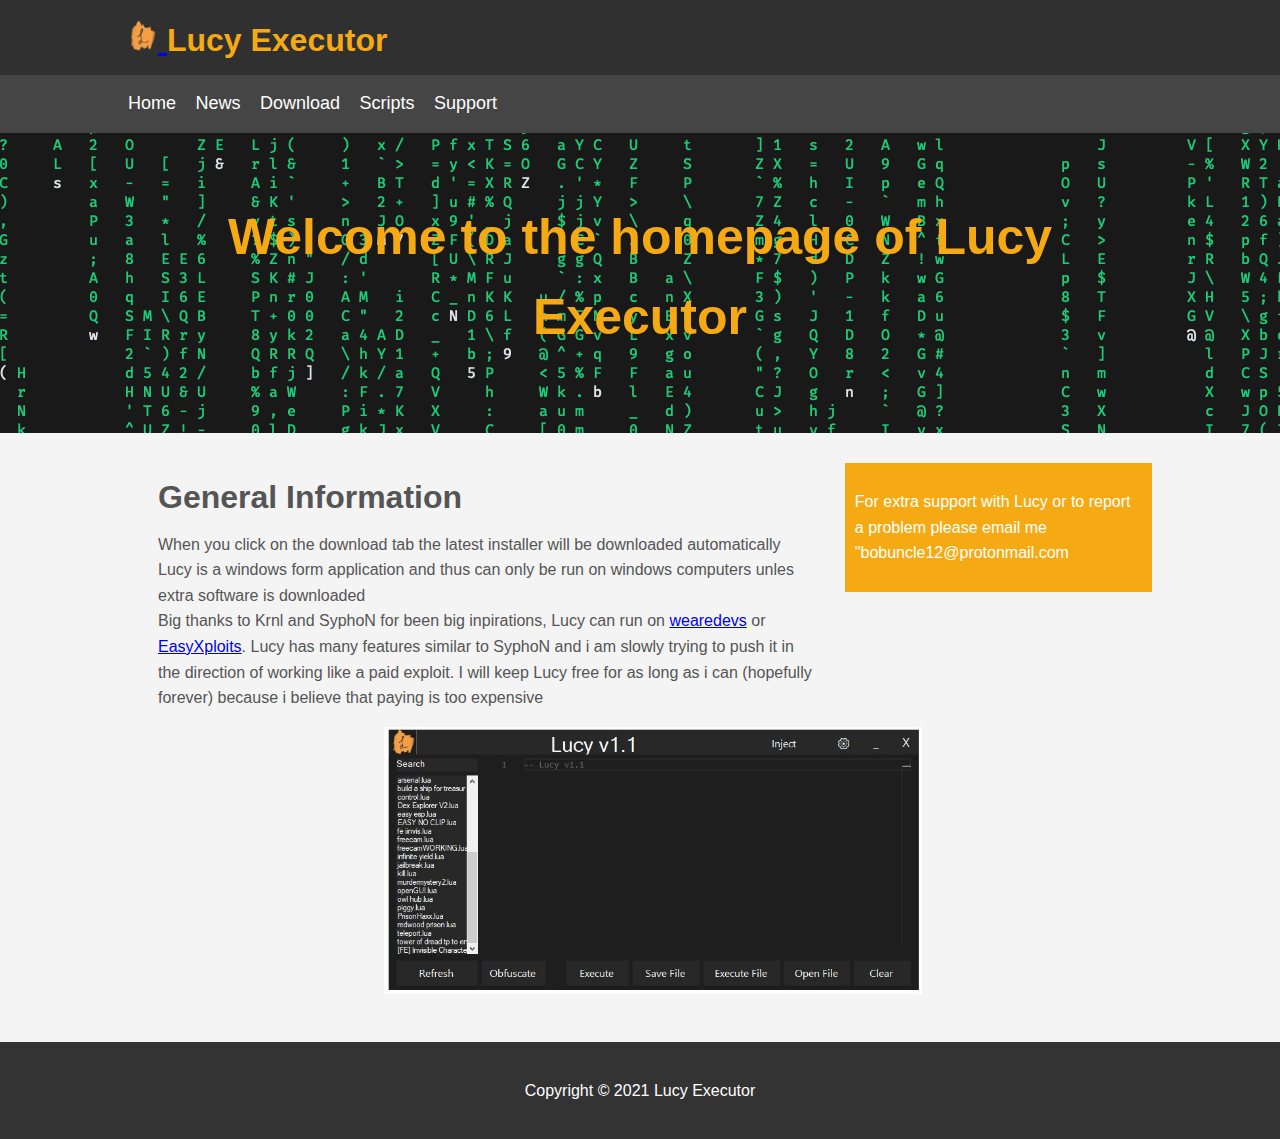
<file: index.html>
<!DOCTYPE html>
<html>
<head>
	<link rel="shortcut icon" type="image/x-icon" href="images/icon.png" />
	<title>
		Lucy Executor - Home
	</title>
	<link rel="stylesheet" type="text/css" href="css/style.css">
	<!-- Smartsupp Live Chat script -->
	<script type="text/javascript">
	var _smartsupp = _smartsupp || {};
	_smartsupp.key = '52c8436b75b1826199ed4fe825e3783c8a1a3c63';
	window.smartsupp||(function(d) {
	  var s,c,o=smartsupp=function(){ o._.push(arguments)};o._=[];
	  s=d.getElementsByTagName('script')[0];c=d.createElement('script');
	  c.type='text/javascript';c.charset='utf-8';c.async=true;
	  c.src='https://www.smartsuppchat.com/loader.js?';s.parentNode.insertBefore(c,s);
	})(document);
	</script>
</head>
<body>
	<header id="main-header">
		<div class="container">
			<h1>
				<a href="home">
					<img src="images/icon.png" alt="Lucy Executor" width="30">
				</a>
				Lucy Executor
			</h1>
		</div>
	</header>

	<nav id="navbar">
		<div class="container">
			<ul>
				<li><a href="home">Home</a></li>
				<li><a href="news">News</a></li>
				<li><a href="download">Download</a></li>
				<li><a href="scripts">Scripts</a></li>
				<li><a href="support">Support</a></li>
			</ul>
		</div>
	</nav>

	<section id="showcase">
		<div class="container">
			<h1>Welcome to the homepage of Lucy Executor
			</h1>
		</div>
	</section>

	<div class="container">
		<section id="main">
			<h1>General Information</h1>
			<p>When you click on the download tab the latest installer will be downloaded automatically<br>Lucy is a windows form application and thus can only be run on windows computers unles extra software is downloaded<br>Big thanks to Krnl and SyphoN for been big inpirations, Lucy can run on <a href="https://wearedevs.net/exploits">wearedevs</a> or <a href="https://easyexploits.com/">EasyXploits</a>. Lucy has many features similar to SyphoN and i am slowly trying to push it in the direction of working like a paid exploit. I will keep Lucy free for as long as i can (hopefully forever) because i believe that paying is too expensive</p>
		</section>
		<aside id="sidebar">
			<p>For extra support with Lucy or to report a problem please email me "bobuncle12@protonmail.com</p>
		</aside>
	</div>
	<div id="example">
		<a href="images/example.png">
			<img src="images/example.png" alt="Lucy Executor" width="60%">
		</a>
	</div>
	
	<script async data-id="59481" src="https://cdn.widgetwhats.com/script.min.js"></script>

	<footer id="main-footer">
		<p>Copyright &copy; 2021 Lucy Executor</p>
	</footer>
</body>
</html>
</file>
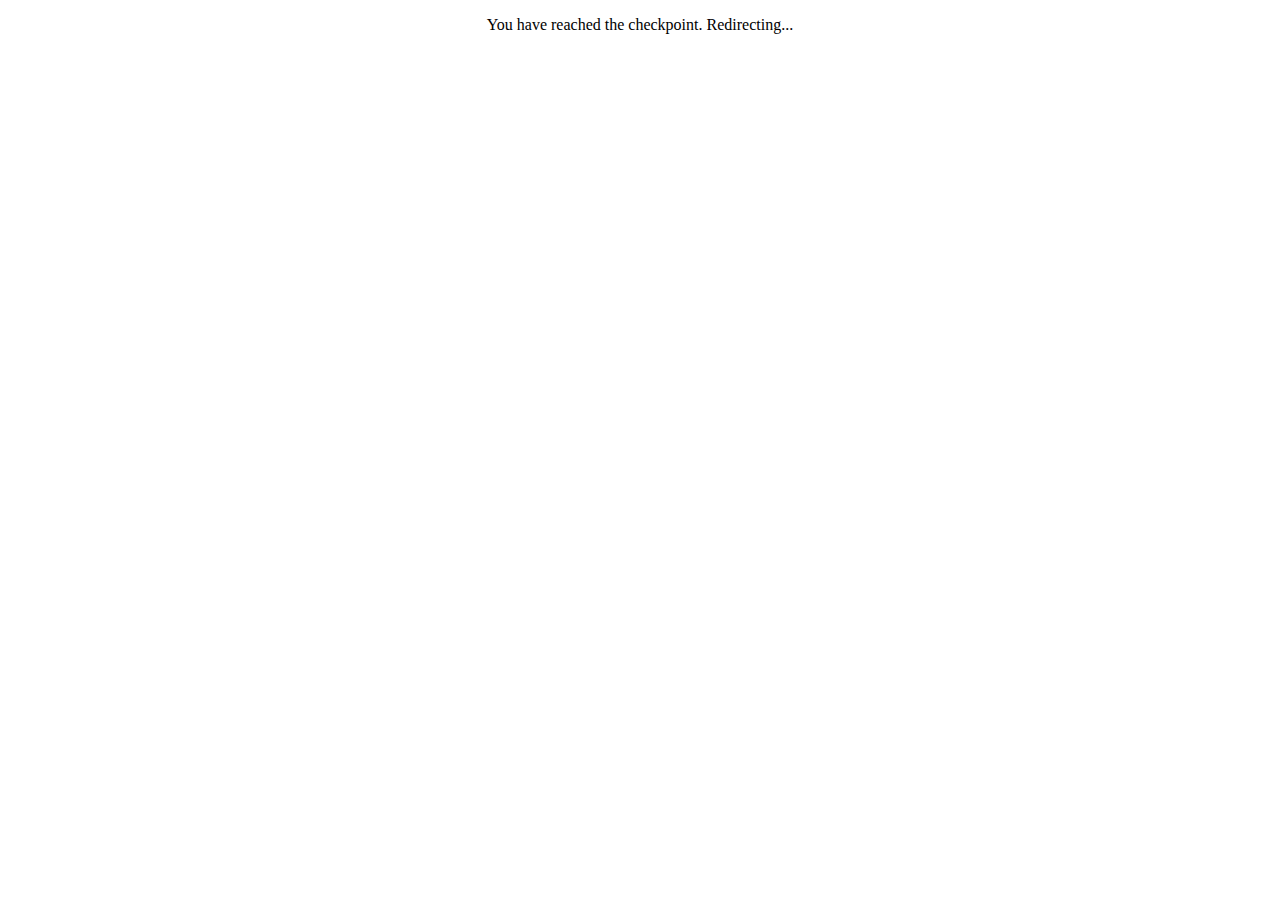
<file: checkpoint.html>
<!DOCTYPE html>
<html>
<head>
	<link rel="shortcut icon" type="image/x-icon" href="images/icon.png" />
	<title>Lucy-Executor - checkpoint</title>
</head>
<body>
	<p id="centre">You have reached the checkpoint. Redirecting...</p>
	<meta http-equiv="refresh" content="7; url='https://direct-link.net/150496/LucyKeyPT2'" />
</body>
</html>
<!-- https://direct-link.net/150496/LucyKeyPT2 -->
<style type="text/css">
	#centre{
		text-align: center;
	}
</style>
</file>
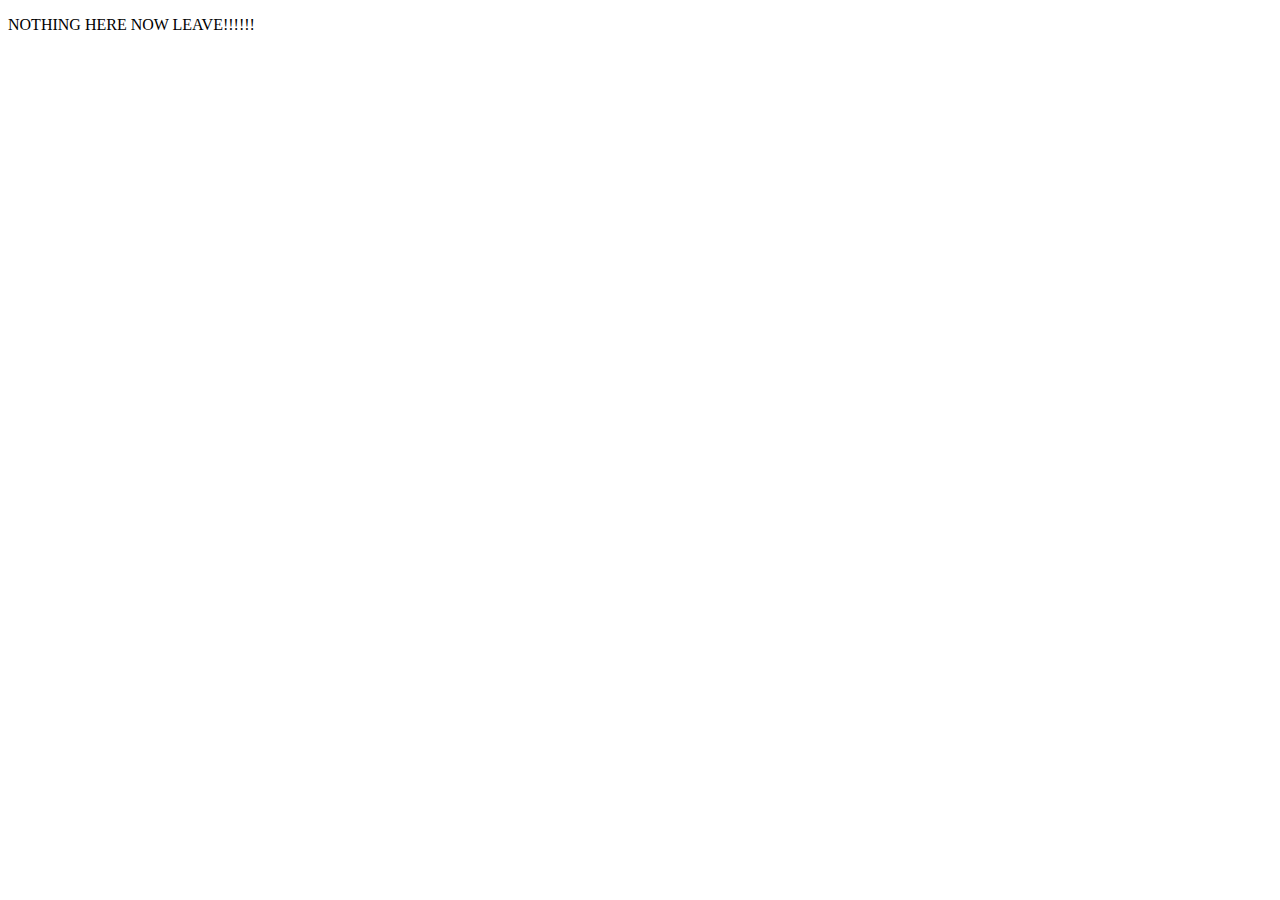
<file: home.html>
<!DOCTYPE html>
<html>
<head>
	<link rel="shortcut icon" type="image/x-icon" href="images/icon.png" />
	<title>
		Lucy Executor - Home
	</title>
</head>
<body>
	<p>NOTHING HERE NOW LEAVE!!!!!!</p>
</body>
</html>
</file>
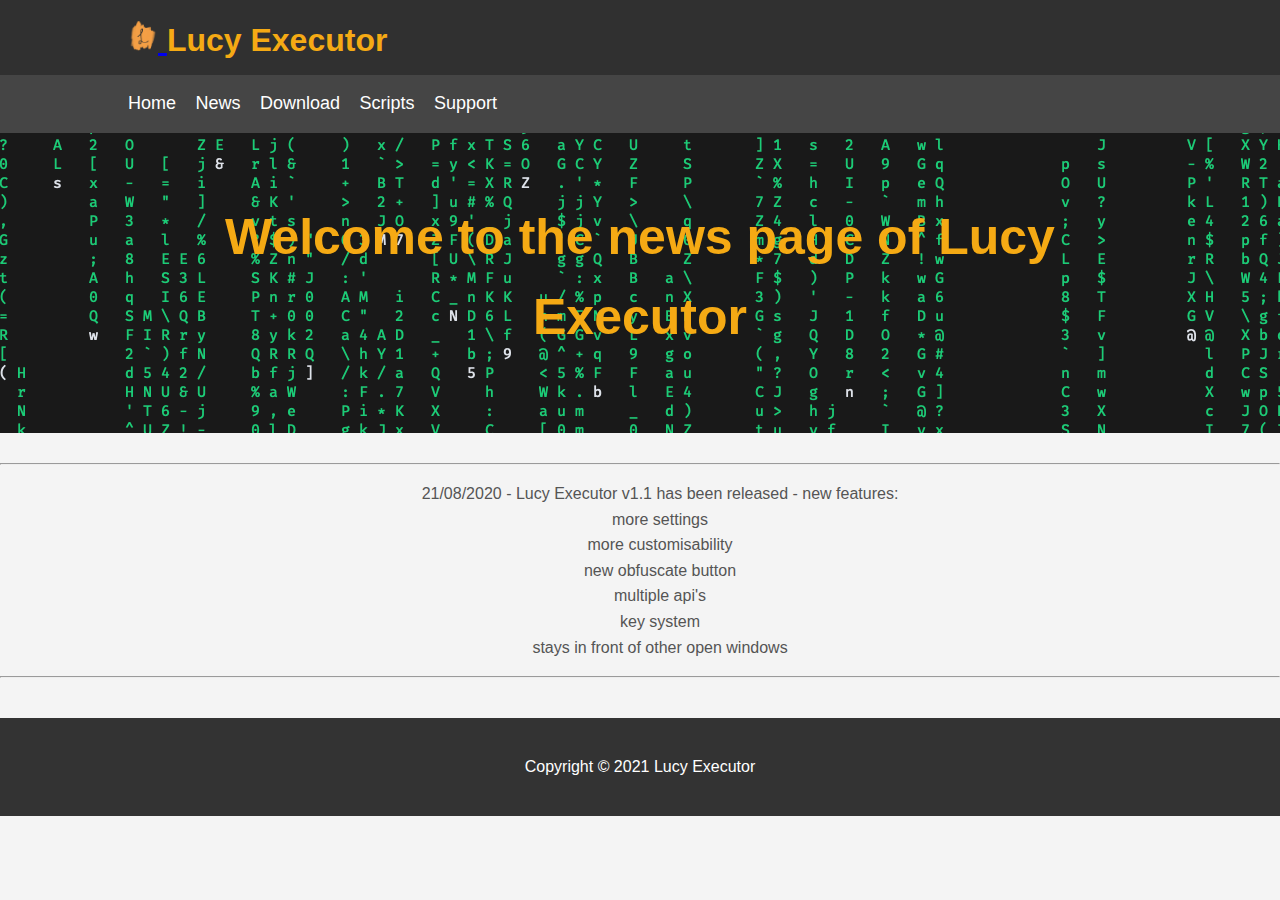
<file: news.html>
<!DOCTYPE html>
<html>
<head>
	<!-- Smartsupp Live Chat script -->
	<script type="text/javascript">
	var _smartsupp = _smartsupp || {};
	_smartsupp.key = '52c8436b75b1826199ed4fe825e3783c8a1a3c63';
	window.smartsupp||(function(d) {
	  var s,c,o=smartsupp=function(){ o._.push(arguments)};o._=[];
	  s=d.getElementsByTagName('script')[0];c=d.createElement('script');
	  c.type='text/javascript';c.charset='utf-8';c.async=true;
	  c.src='https://www.smartsuppchat.com/loader.js?';s.parentNode.insertBefore(c,s);
	})(document);
	</script>
	<link rel="shortcut icon" type="image/x-icon" href="images/icon.png" />
	<title>
		Lucy Executor - News
	</title>
	<link rel="stylesheet" type="text/css" href="css/style.css">
</head>
<body>
	<header id="main-header">
		<div class="container">
			<h1>
				<a href="home">
					<img src="images/icon.png" alt="Lucy Executor" width="30">
				</a>
				Lucy Executor
			</h1>
		</div>
	</header>

	<nav id="navbar">
		<div class="container">
			<ul>
				<li><a href="home">Home</a></li>
				<li><a href="news">News</a></li>
				<li><a href="download">Download</a></li>
				<li><a href="scripts">Scripts</a></li>
				<li><a href="support">Support</a></li>
			</ul>
		</div>
	</nav>

	<section id="showcase">
		<div class="container">
			<h1>Welcome to the news page of Lucy Executor
			</h1>
		</div>
	</section>
	<hr>
	<ul class="news_text">
		<li>21/08/2020 - Lucy Executor v1.1 has been released - new features:<br>more settings<br>more customisability<br>new obfuscate button<br>multiple api's<br>key system<br>stays in front of other open windows</li1>
	</ul>
	<hr>
	<footer id="main-footer">
		<p>Copyright &copy; 2021 Lucy Executor</p>
	</footer>
</body>
</html>
</file>
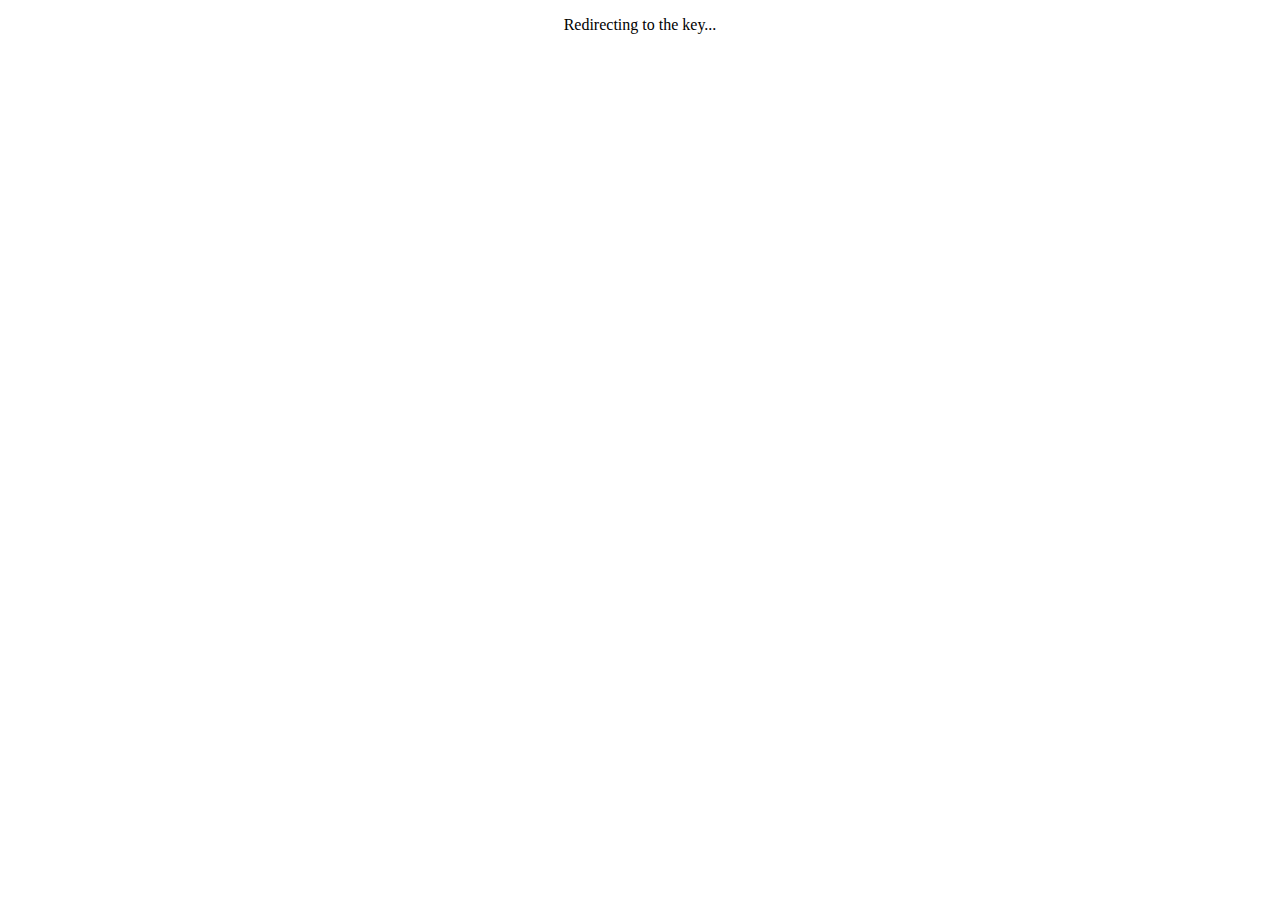
<file: redirect-to-key.html>
<!DOCTYPE html>
<html>
<head>
	<link rel="shortcut icon" type="image/x-icon" href="images/icon.png" />
	<title>Lucy-Executor - checkpoint</title>
</head>
<body>
	<p id="centre">Redirecting to the key...</p>
	<meta http-equiv="refresh" content="7; url='https://lucy-executor.tk/key'" />
</body>
</html>
<!-- https://direct-link.net/150496/LucyKeyPT2 -->
<style type="text/css">
	#centre{
		text-align: center;
	}
</style>
</file>
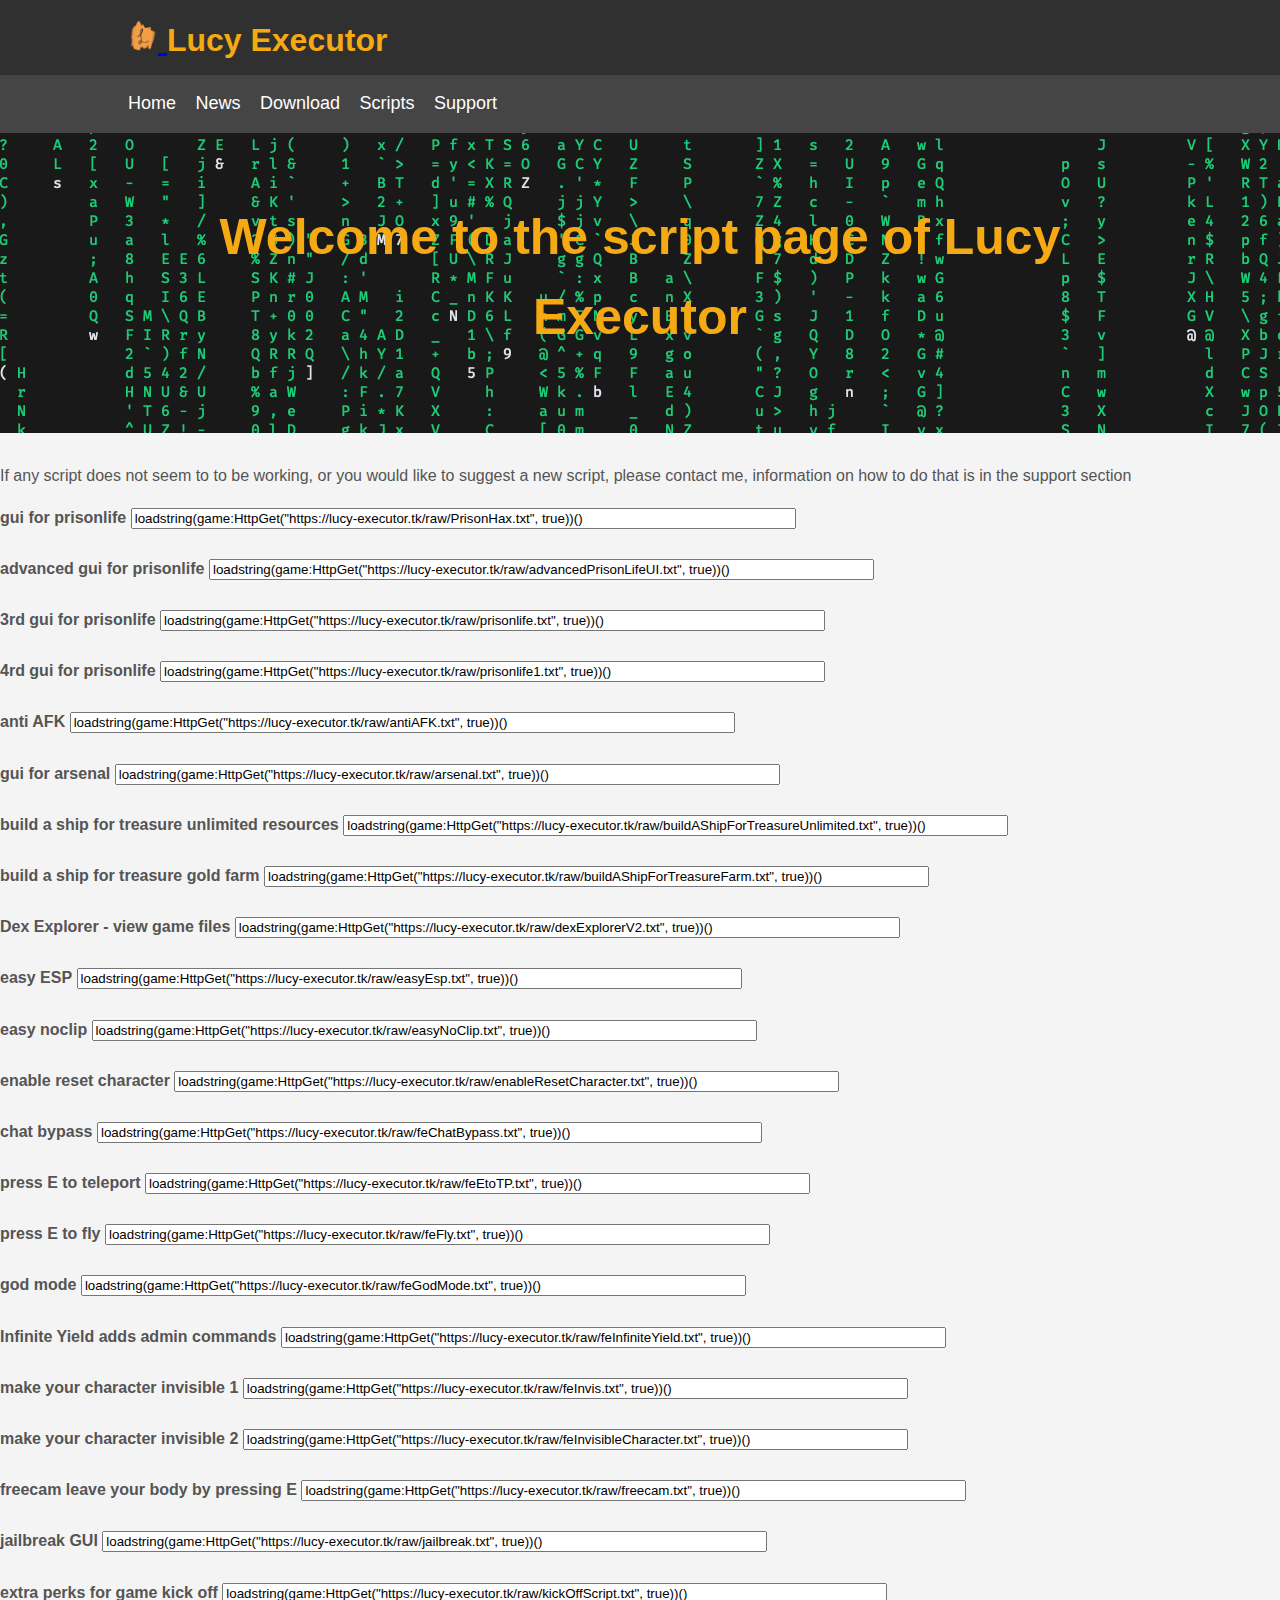
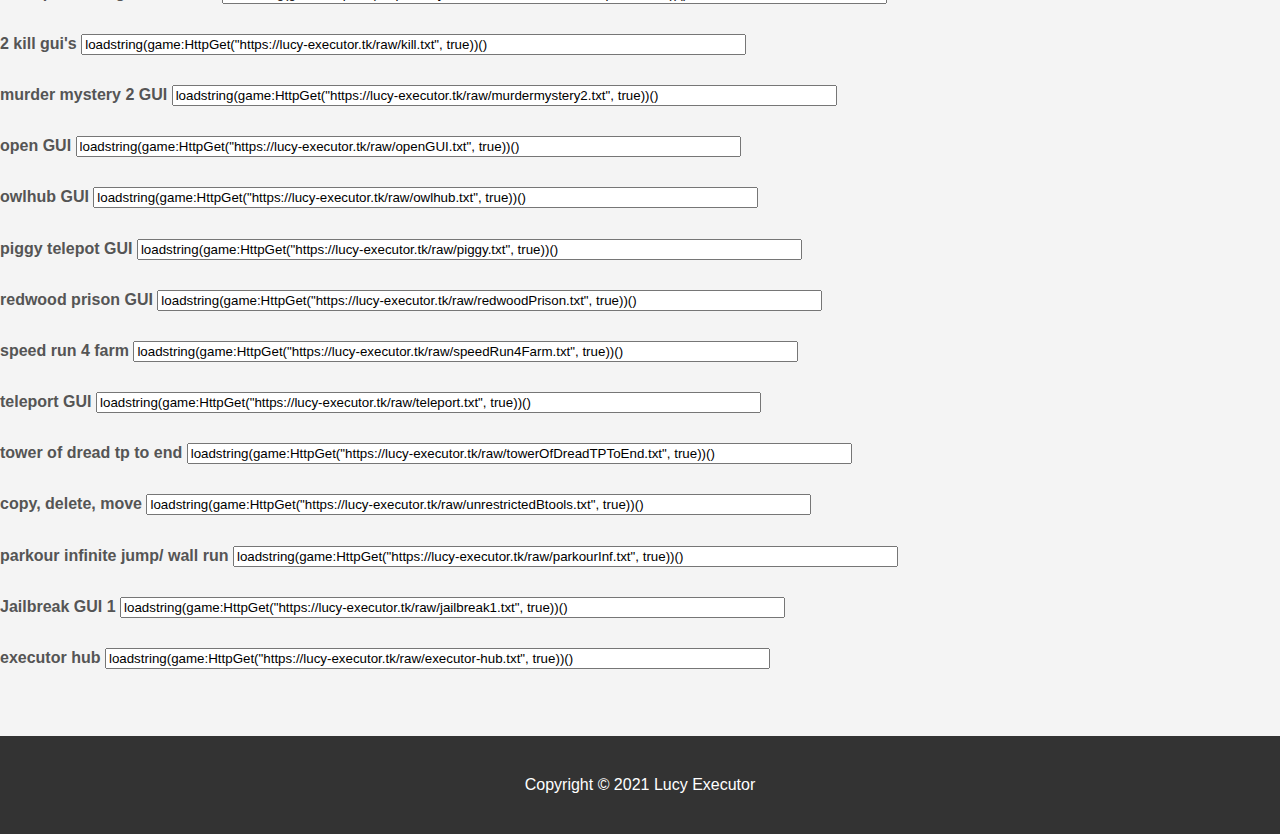
<file: scripts.html>
<!DOCTYPE html>
<html>
<head>
	<!-- Smartsupp Live Chat script -->
	<script type="text/javascript">
	var _smartsupp = _smartsupp || {};
	_smartsupp.key = '52c8436b75b1826199ed4fe825e3783c8a1a3c63';
	window.smartsupp||(function(d) {
	  var s,c,o=smartsupp=function(){ o._.push(arguments)};o._=[];
	  s=d.getElementsByTagName('script')[0];c=d.createElement('script');
	  c.type='text/javascript';c.charset='utf-8';c.async=true;
	  c.src='https://www.smartsuppchat.com/loader.js?';s.parentNode.insertBefore(c,s);
	})(document);
	</script>
	<link rel="shortcut icon" type="image/x-icon" href="images/icon.png" />
	<title>
		Lucy Executor - Home
	</title>
	<link rel="stylesheet" type="text/css" href="css/style.css">
</head>
<body>
	<header id="main-header">
		<div class="container">
			<h1>
				<a href="home">
					<img src="images/icon.png" alt="Lucy Executor" width="30">
				</a>
				Lucy Executor
			</h1>
		</div>
	</header>

	<nav id="navbar">
		<div class="container">
			<ul>
				<li><a href="home">Home</a></li>
				<li><a href="news">News</a></li>
				<li><a href="download">Download</a></li>
				<li><a href="scripts">Scripts</a></li>
				<li><a href="support">Support</a></li>
			</ul>
		</div>
	</nav>

	<section id="showcase">
		<div class="container">
			<h1>Welcome to the script page of Lucy Executor
			</h1>
		</div>
	</section>
	<div class="script">
		<p>If any script does not seem to to be working, or you would like to suggest a new script, please contact me, information on how to do that is in the support section</p>
		<label class="highlighted"><b>gui for prisonlife</b></label>
		<input type="text" name="a" value='loadstring(game:HttpGet("https://lucy-executor.tk/raw/PrisonHax.txt", true))()' readonly class="script" size="80">
		<br><br>
		<label class="highlighted"><b>advanced gui for prisonlife</b></label>
		<input type="text" name="a" value='loadstring(game:HttpGet("https://lucy-executor.tk/raw/advancedPrisonLifeUI.txt", true))()' readonly class="script" size="80">
		<br><br>
		<label class="highlighted"><b>3rd gui for prisonlife</b></label>
		<input type="text" name="a" value='loadstring(game:HttpGet("https://lucy-executor.tk/raw/prisonlife.txt", true))()' readonly class="script" size="80">
		<br><br>
		<label class="highlighted"><b>4rd gui for prisonlife</b></label>
		<input type="text" name="a" value='loadstring(game:HttpGet("https://lucy-executor.tk/raw/prisonlife1.txt", true))()' readonly class="script" size="80">
		<br><br>
		<label class="highlighted"><b>anti AFK</b></label>
		<input type="text" name="a" value='loadstring(game:HttpGet("https://lucy-executor.tk/raw/antiAFK.txt", true))()' readonly class="script" size="80">
		<br><br>
		<label class="highlighted"><b>gui for arsenal</b></label>
		<input type="text" name="a" value='loadstring(game:HttpGet("https://lucy-executor.tk/raw/arsenal.txt", true))()' readonly class="script" size="80">
		<br><br>
		<label class="highlighted"><b>build a ship for treasure unlimited resources</b></label>
		<input type="text" name="a" value='loadstring(game:HttpGet("https://lucy-executor.tk/raw/buildAShipForTreasureUnlimited.txt", true))()' readonly class="script" size="80">
		<br><br>
		<label class="highlighted"><b>build a ship for treasure gold farm</b></label>
		<input type="text" name="a" value='loadstring(game:HttpGet("https://lucy-executor.tk/raw/buildAShipForTreasureFarm.txt", true))()' readonly class="script" size="80">
		<br><br>
		<label class="highlighted"><b>Dex Explorer - view game files</b></label>
		<input type="text" name="a" value='loadstring(game:HttpGet("https://lucy-executor.tk/raw/dexExplorerV2.txt", true))()' readonly class="script" size="80">
		<br><br>
		<label class="highlighted"><b>easy ESP</b></label>
		<input type="text" name="a" value='loadstring(game:HttpGet("https://lucy-executor.tk/raw/easyEsp.txt", true))()' readonly class="script" size="80">
		<br><br>
		<label class="highlighted"><b>easy noclip</b></label>
		<input type="text" name="a" value='loadstring(game:HttpGet("https://lucy-executor.tk/raw/easyNoClip.txt", true))()' readonly class="script" size="80">
		<br><br>
		<label class="highlighted"><b>enable reset character</b></label>
		<input type="text" name="a" value='loadstring(game:HttpGet("https://lucy-executor.tk/raw/enableResetCharacter.txt", true))()' readonly class="script" size="80">
		<br><br>
		<label class="highlighted"><b>chat bypass</b></label>
		<input type="text" name="a" value='loadstring(game:HttpGet("https://lucy-executor.tk/raw/feChatBypass.txt", true))()' readonly class="script" size="80">
		<br><br>
		<label class="highlighted"><b>press E to teleport</b></label>
		<input type="text" name="a" value='loadstring(game:HttpGet("https://lucy-executor.tk/raw/feEtoTP.txt", true))()' readonly class="script" size="80">
		<br><br>
		<label class="highlighted"><b>press E to fly</b></label>
		<input type="text" name="a" value='loadstring(game:HttpGet("https://lucy-executor.tk/raw/feFly.txt", true))()' readonly class="script" size="80">
		<br><br>
		<label class="highlighted"><b>god mode</b></label>
		<input type="text" name="a" value='loadstring(game:HttpGet("https://lucy-executor.tk/raw/feGodMode.txt", true))()' readonly class="script" size="80">
		<br><br>
		<label class="highlighted"><b>Infinite Yield adds admin commands</b></label>
		<input type="text" name="a" value='loadstring(game:HttpGet("https://lucy-executor.tk/raw/feInfiniteYield.txt", true))()' readonly class="script" size="80">
		<br><br>
		<label class="highlighted"><b>make your character invisible 1</b></label>
		<input type="text" name="a" value='loadstring(game:HttpGet("https://lucy-executor.tk/raw/feInvis.txt", true))()' readonly class="script" size="80">
		<br><br>
		<label class="highlighted"><b>make your character invisible 2</b></label>
		<input type="text" name="a" value='loadstring(game:HttpGet("https://lucy-executor.tk/raw/feInvisibleCharacter.txt", true))()' readonly class="script" size="80">
		<br><br>
		<label class="highlighted"><b>freecam leave your body by pressing E</b></label>
		<input type="text" name="a" value='loadstring(game:HttpGet("https://lucy-executor.tk/raw/freecam.txt", true))()' readonly class="script" size="80">
		<br><br>
		<label class="highlighted"><b>jailbreak GUI</b></label>
		<input type="text" name="a" value='loadstring(game:HttpGet("https://lucy-executor.tk/raw/jailbreak.txt", true))()' readonly class="script" size="80">
		<br><br>
		<label class="highlighted"><b>extra perks for game kick off</b></label>
		<input type="text" name="a" value='loadstring(game:HttpGet("https://lucy-executor.tk/raw/kickOffScript.txt", true))()' readonly class="script" size="80">
		<br><br>
		<label class="highlighted"><b>2 kill gui's</b></label>
		<input type="text" name="a" value='loadstring(game:HttpGet("https://lucy-executor.tk/raw/kill.txt", true))()' readonly class="script" size="80">
		<br><br>
		<label class="highlighted"><b>murder mystery 2 GUI</b></label>
		<input type="text" name="a" value='loadstring(game:HttpGet("https://lucy-executor.tk/raw/murdermystery2.txt", true))()' readonly class="script" size="80">
		<br><br>
		<label class="highlighted"><b>open GUI</b></label>
		<input type="text" name="a" value='loadstring(game:HttpGet("https://lucy-executor.tk/raw/openGUI.txt", true))()' readonly class="script" size="80">
		<br><br>
		<label class="highlighted"><b>owlhub GUI</b></label>
		<input type="text" name="a" value='loadstring(game:HttpGet("https://lucy-executor.tk/raw/owlhub.txt", true))()' readonly class="script" size="80">
		<br><br>
		<label class="highlighted"><b>piggy telepot GUI</b></label>
		<input type="text" name="a" value='loadstring(game:HttpGet("https://lucy-executor.tk/raw/piggy.txt", true))()' readonly class="script" size="80">
		<br><br>
		<label class="highlighted"><b>redwood prison GUI</b></label>
		<input type="text" name="a" value='loadstring(game:HttpGet("https://lucy-executor.tk/raw/redwoodPrison.txt", true))()' readonly class="script" size="80">
		<br><br>
		<label class="highlighted"><b>speed run 4 farm</b></label>
		<input type="text" name="a" value='loadstring(game:HttpGet("https://lucy-executor.tk/raw/speedRun4Farm.txt", true))()' readonly class="script" size="80">
		<br><br>
		<label class="highlighted"><b>teleport GUI</b></label>
		<input type="text" name="a" value='loadstring(game:HttpGet("https://lucy-executor.tk/raw/teleport.txt", true))()' readonly class="script" size="80">
		<br><br>
		<label class="highlighted"><b>tower of dread tp to end</b></label>
		<input type="text" name="a" value='loadstring(game:HttpGet("https://lucy-executor.tk/raw/towerOfDreadTPToEnd.txt", true))()' readonly class="script" size="80">
		<br><br>
		<label class="highlighted"><b>copy, delete, move</b></label>
		<input type="text" name="a" value='loadstring(game:HttpGet("https://lucy-executor.tk/raw/unrestrictedBtools.txt", true))()' readonly class="script" size="80">
		<br><br>
		<label class="highlighted"><b>parkour infinite jump/ wall run</b></label>
		<input type="text" name="a" value='loadstring(game:HttpGet("https://lucy-executor.tk/raw/parkourInf.txt", true))()' readonly class="script" size="80">
		<br><br>
		<label class="highlighted"><b>Jailbreak  GUI 1</b></label>
		<input type="text" name="a" value='loadstring(game:HttpGet("https://lucy-executor.tk/raw/jailbreak1.txt", true))()' readonly class="script" size="80">
		<br><br>
		<label class="highlighted"><b>executor hub</b></label>
		<input type="text" name="a" value='loadstring(game:HttpGet("https://lucy-executor.tk/raw/executor-hub.txt", true))()' readonly class="script" size="80">
		<br><br>


	</div>
	<footer id="main-footer">
		<p>Copyright &copy; 2021 Lucy Executor</p>
	</footer>
</body>
</html>
</file>
<file: css/style.css>
body{
	background-color:#f4f4f4;
	color:#555;
	font-family:Arial, Helvetica, sans-serif;
	font-size:16px;
	line-height:1.6em;
	margin:0;
}

.container{
	width:80%;
	margin:auto;
	overflow:hidden;
}

#main-header{
	background-color:#303030;
	color:#f5aa14;
}

#navbar{
	background-color:#454545;
	color:#fff;
}

#navbar ul{
	padding:0;
	list-style: none;
}

#navbar li{
	display:inline;
}

#navbar a{
	color:#fff;
	text-decoration: none;
	font-size:18px;
	padding-right:15px;
}

#showcase{
	background-image:url('../images/showcase.jpg');
	background-position:center right;
	min-height:300px;
	margin-bottom:30px;
	text-align: center;
}

#showcase h1{
	color:#f5aa14;
	font-size:50px;
	line-height: 1.6em;
	padding-top:30px;
}

#main{
	float:left;
	width:70%;
	padding:0 30px;
	box-sizing: border-box;
}

#sidebar{
	float:right;
	width:30%;
	background: #f5aa14;
	color:#fff;
	padding:10px;
	box-sizing: border-box;
}

#main-footer{
	background: #333;
	color:#fff;
	text-align: center;
	padding:20px;
	margin-top:40px;
}

@media(max-width:600px){
	#main{
		width:100%;
		float:none;
	}

	#sidebar{
		width:100%;
		float:none;
	}
}

#example{
	padding-left: 30%;
}

.news_text{
	text-align: center;
	list-style: none;
}

#download_text{
	text-align: center;
}

.button{
	background-color: #f5aa14;
  	border: none;
  	color: #303030;
  	padding: 15px 32px;
  	text-align: center;
  	text-decoration: none;
  	display: inline-block;
  	font-size: 20px;
  	margin: 4px 2px;
  	cursor: pointer;
}

#key{
	text-align: center;
	border: none;
	font-size: 20px
}

#errorId{
	font-size: 200px;
	text-align: center;
}

#error{
	font-size: 30px;
	text-align: center;
	padding: 60px;
	padding-bottom: 100px
}

#support{
	text-align: center;
	background-color:#f5aa14;
	color:#303030;
	padding:20px;

	margin-top:20px;
	margin:20px 0;
}
</file>
